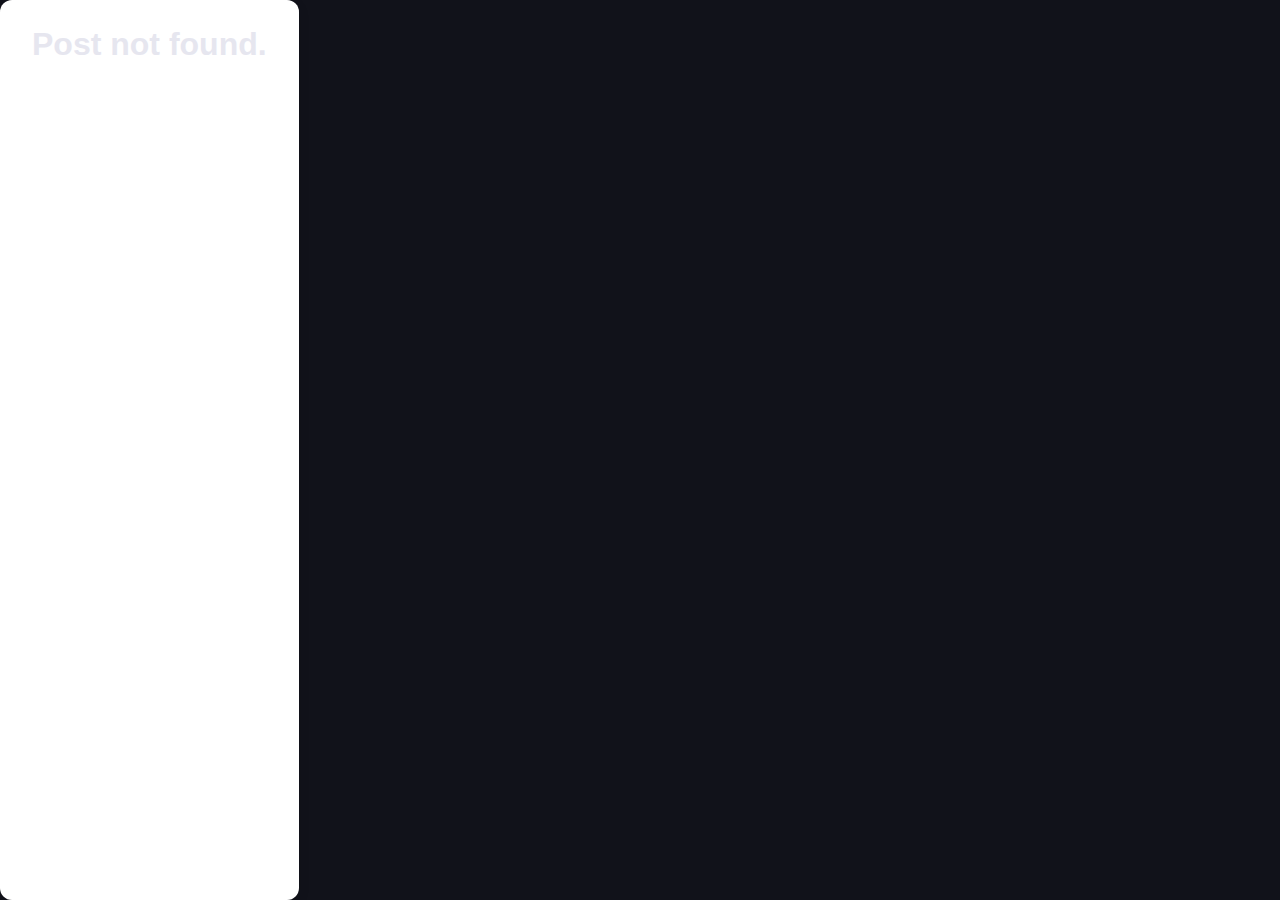
<file: Posts/post.html>
<!DOCTYPE html>
<html lang="en">
<head>
  <meta charset="UTF-8" />
  <meta name="viewport" content="width=device-width, initial-scale=1.0" />
  <title>Post</title>
  <link rel="stylesheet" href="/style.css" />
  <script src="/Posts/post.js" defer></script>
</head>
<body>
  <div id="post-container">
    <h1 id="post-title">Loading...</h1>
    <p id="post-date"></p>
    <div id="post-content"></div>
  </div>
</body>
</html>
</file>
<file: style.css>
:root {
  --base-clr: #11121a;
  --line-clr: #42434a;
  --hover-clr: #222533;
  --text-clr: #e6e6ef;
  --accent-clr: #5e63ff;
  --secondary-text-clr: #b0b3c1;
}
* {
  margin: 0;
  padding: 0;
}
html {
  font-family: 'Segoe UI', Tahoma, Geneva, Verdana, sans-serif;
  line-height: 1.5rem;
}
body {
  min-height: 100vh;
  min-height: 100dvh;
  background-color: var(--base-clr);
  color: var(--text-clr);
  display: grid;
  grid-template-columns: auto 1fr;
}

/*AAAA*/
main {
  padding: min(30px, 7%);
}

main p {
  color: var(--secondary-text-clr);
  margin-top: 5px;
  margin-bottom: 15px;
}

.Container {
  border: 1px solid var(--line-clr);
  border-radius: 1em;
  margin-bottom: 20px;
  padding: min(3em, 15%);

  h2, p { margin-top: 1em }
}







/*--------------SIDEBAR CODE--------------*/

#Sidebar {
  box-sizing: border-box;
  height: 100vh;
  width: 250px;
  padding: 5px 1em;
  background-color: var(--base-clr);
  border-right: 1px solid var(--line-clr);

  position: sticky;
  top: 0;
  align-self: start;
  transition: 300ms ease;
  overflow: hidden;
  text-wrap: nowrap;
}
#Sidebar.Close {
  padding: 5px;
  width: 60px;
}

#Sidebar ul {
  list-style: none;
}
#Sidebar > ul > li:first-child {
  display: flex;
  justify-content: flex-end;
  align-items: center;
  margin-bottom: 16px;
  .Logo {
    padding-left: 10px;
    padding-right: 10px;
    font-weight: 600;
  }
}


#Sidebar ul li.Active a {
  color: var(--accent-clr);

  svg {
    fill: var(--accent-clr);
  }
}

#Sidebar a, #Sidebar .Dropdown-Button, #Sidebar.Logo {
  border-radius: .5em;
  padding: .85em;
  text-decoration: none;
  color: var(--text-clr);
  display: flex;
  align-items: center;
  gap: 1em;
}
.Dropdown-Button {
  width: 100%;
  text-align: left;
  background: none;
  border: none;
  font: inherit;
  cursor: pointer;
}
#Sidebar svg {
  flex-shrink: 0;
  fill: var(--text-clr);

}
#Sidebar a span, #Sidebar .Dropdown-Button span {
  flex-grow: 1;
}
#Sidebar a:hover, #Sidebar .Dropdown-Button:hover {
  background-color: var(--hover-clr);
}
#Sidebar .Sub-Menu {
  display: grid;
  grid-template-rows: 0fr;
  transition: 300ms ease;

  > div {
    overflow: hidden;
  }
}
#Sidebar .Sub-Menu.Show {
  grid-template-rows: 1fr;
}
.Dropdown-Button svg {
  transition: 200ms ease;
}
.Rotate svg:last-child {
  rotate: 180deg;
}

#Sidebar .Sub-Menu a{
 padding-left: 2em;
}
#Collapse-Button {
  margin-left: auto;
  padding: 1em;
  border: none;
  border-radius: .5em;
  background: none;
  cursor: pointer;

  svg {
    transition: rotate 150ms ease;
  }
}
#Collapse-Button:hover {
  background-color: var(--hover-clr);
}


/* Grid for Gallery */
#Gallery {
  display: grid;
  grid-template-columns: repeat(auto-fill, minmax(260px, 1fr));
  gap: 1.5rem;

  border: 1px solid var(--line-clr);
  border-radius: 1em;
  margin-bottom: 20px;
  padding: min(3em, 15%);
}

/* Post Card */
.post-card {
  background-color: #fff;
  border-radius: 12px;
  overflow: hidden;
  box-shadow: 0 4px 12px rgba(0, 0, 0, 0.08);
  text-decoration: none;
  color: inherit;
  transition: transform 0.2s ease, box-shadow 0.2s ease;
}

.post-card:hover {
  transform: translateY(-5px);
  box-shadow: 0 8px 20px rgba(0, 0, 0, 0.15);
}

.post-card img {
  width: 100%;
  height: 180px;
  object-fit: cover;
}

.post-card h3 {
  padding: 1rem;
  font-size: 1.1rem;
  text-align: center;
}

/* Post View (in post.html) */
#post-container {
  max-width: 800px;
  margin: 0 auto;
  background: #fff;
  padding: 2rem;
  border-radius: 12px;
  box-shadow: 0 4px 12px rgba(0, 0, 0, 0.1);
}

#post-container img {
  width: 100%;
  margin: 1.5rem 0;
  border-radius: 8px;
  object-fit: cover;
}

#post-container p {
  margin-bottom: 1.5rem;
  font-size: 1.1rem;
  line-height: 1.7;
}
</file>
